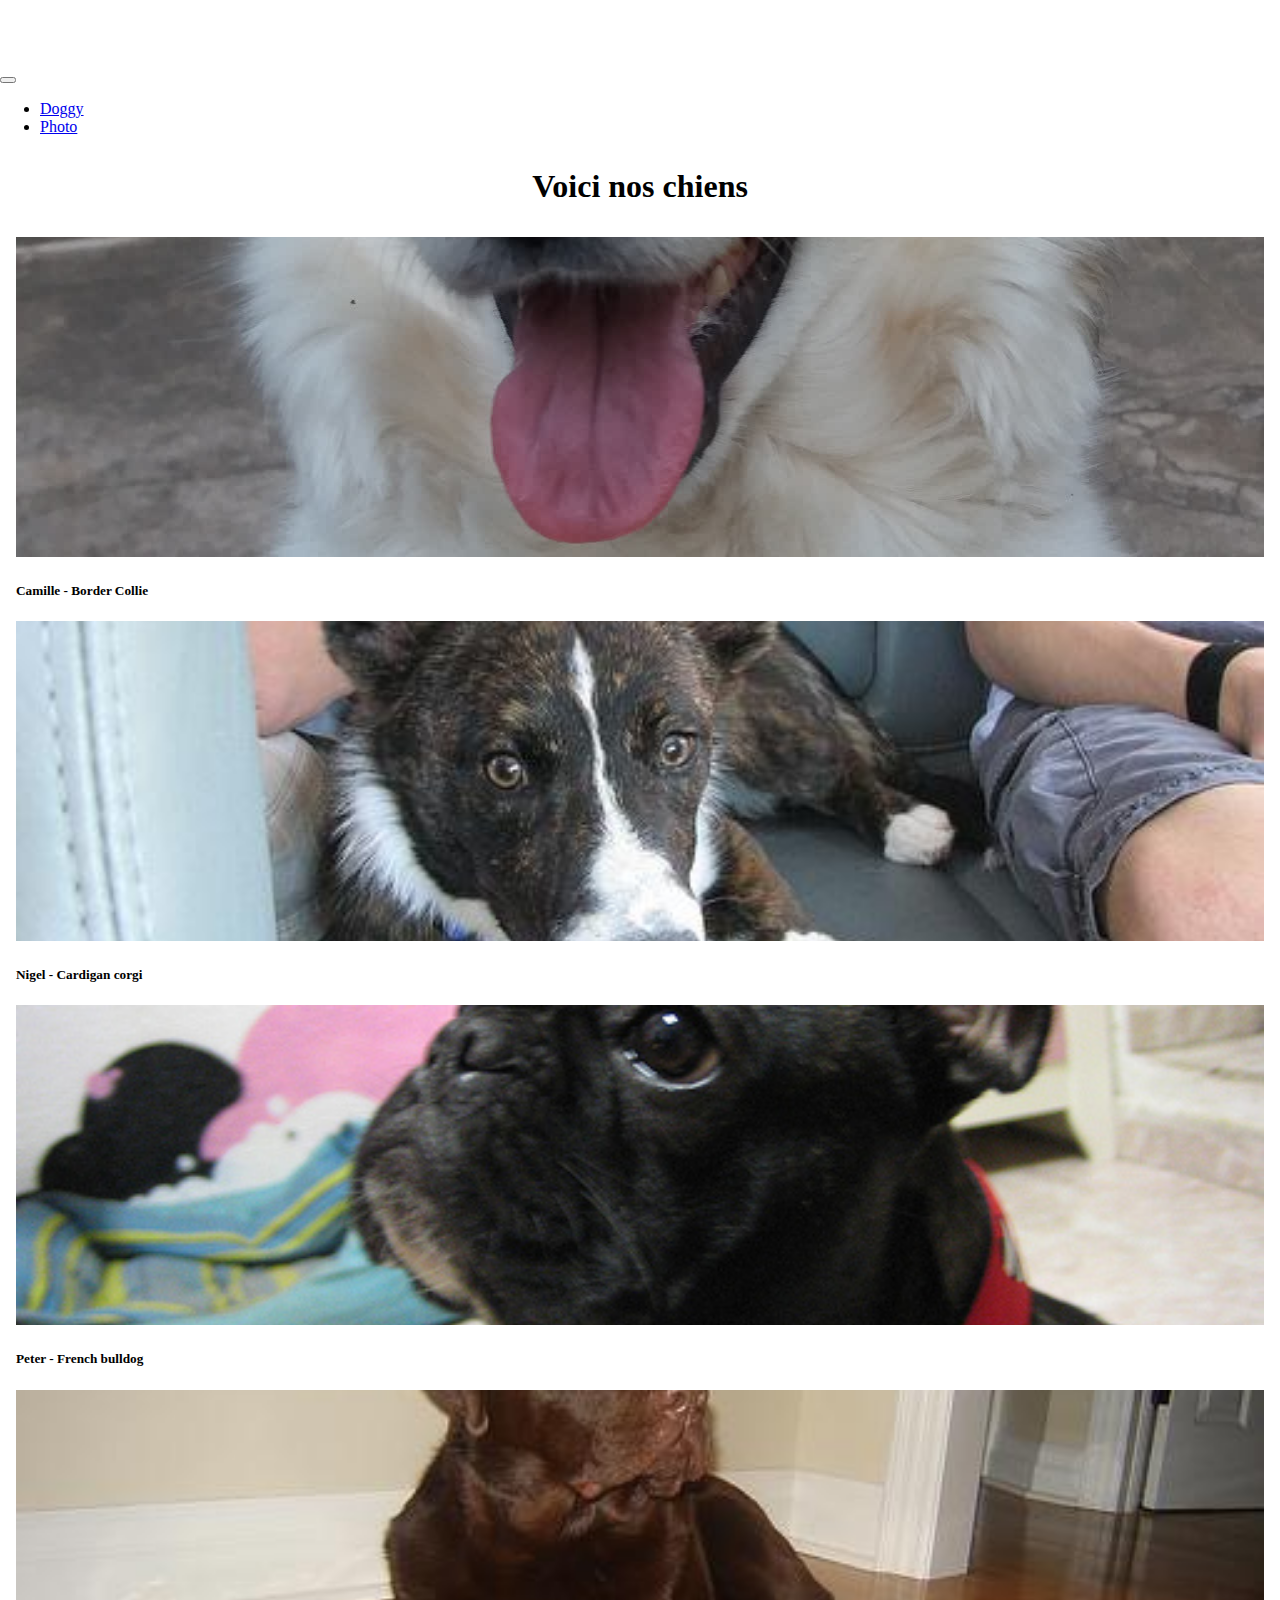
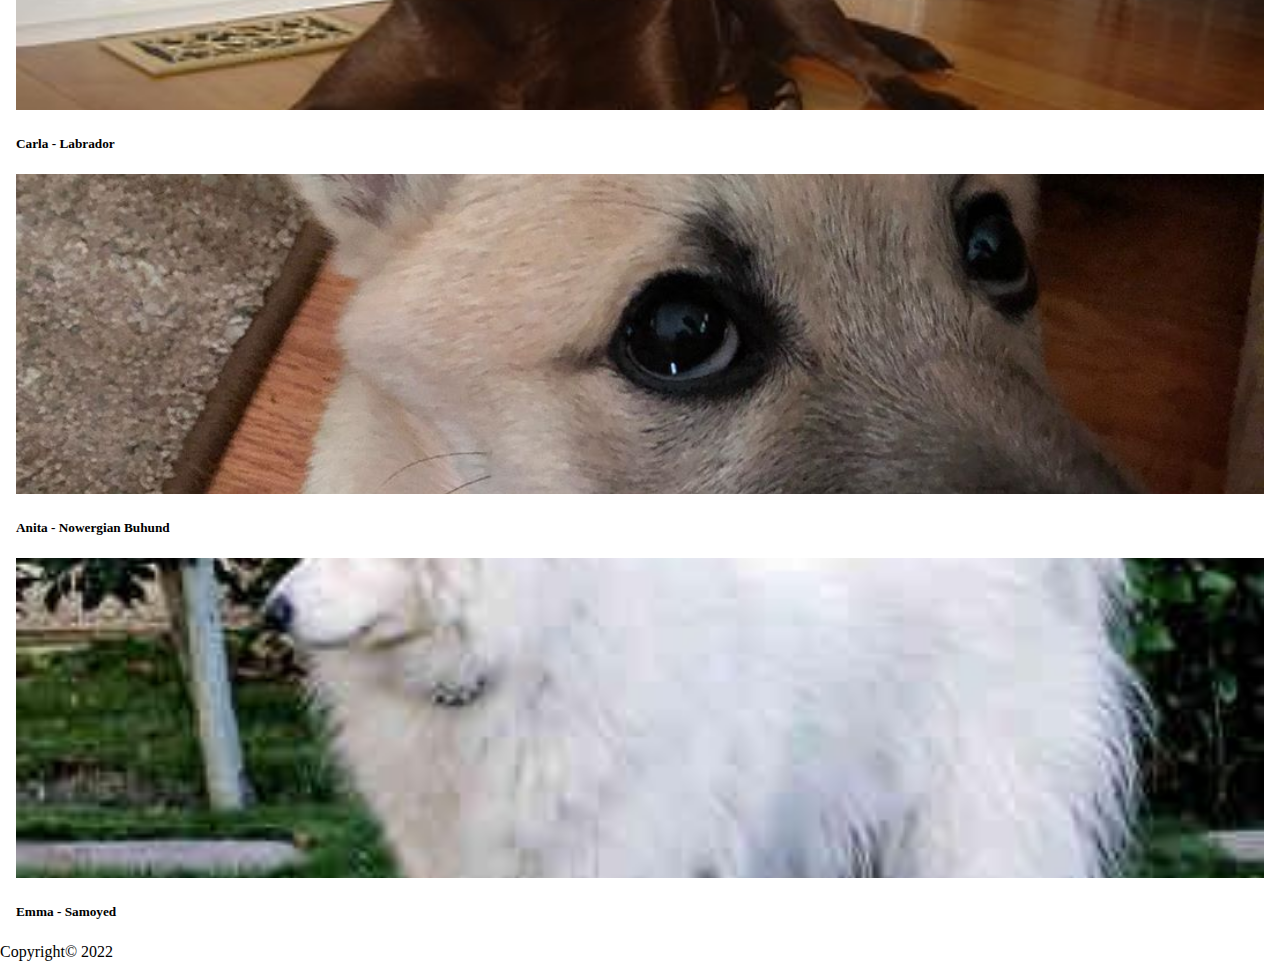
<file: index.html>
<!DOCTYPE html>
<html lang="en">

<head>
    <meta charset="UTF-8">
    <meta http-equiv="X-UA-Compatible" content="IE=edge">
    <meta name="viewport" content="width=device-width, initial-scale=1.0">
    <link href="https://cdn.jsdelivr.net/npm/bootstrap@5.2.0/dist/css/bootstrap.min.css" rel="stylesheet"
        integrity="sha384-gH2yIJqKdNHPEq0n4Mqa/HGKIhSkIHeL5AyhkYV8i59U5AR6csBvApHHNl/vI1Bx" crossorigin="anonymous">
    <script src="https://cdn.jsdelivr.net/npm/bootstrap@5.2.0/dist/js/bootstrap.bundle.min.js"
        integrity="sha384-A3rJD856KowSb7dwlZdYEkO39Gagi7vIsF0jrRAoQmDKKtQBHUuLZ9AsSv4jD4Xa" crossorigin="anonymous"
        defer></script>
    <link rel="stylesheet" href="./assets/style.css">
    <script src="./assets/app.js" defer></script>
    <title>Voici nos chiens</title>
</head>

<body>
    <header class="bg-primary px-5">
        <nav class="navbar navbar-expand-lg d-flex justify-content-around align-items-center">
            <p id="logo" class="m-0">Dogs</p>
            <button class="navbar-toggler" type="button" data-bs-toggle="collapse"
                data-bs-target="#navbarSupportedContent" aria-controls="navbarSupportedContent" aria-expanded="false"
                aria-label="Toggle navigation">
                <span class="navbar-toggler-icon"></span>
            </button>
            <div class="collapse navbar-collapse " id="navbarSupportedContent">
                <ul class="navbar-nav w-100 ms-lg-5">
                    <li class="nav-item text-center"><a class="nav-link text-white" href="index.html">Doggy</a></li>
                    <li class="nav-item text-center"><a class="nav-link text-white" href="photo.html">Photo</a></li>
                </ul>
            </div>
        </nav>
    </header>

    <main>
        <h1>Voici nos chiens</h1>
        <section class="row w-75 m-auto">
            <div class="col-lg-4">
                <article class="card card__hover">
                    <img class="card-img-top rounded-2" src="./assets/bordercollie.jpg" alt="border collie">
                    <div class="card-body">
                        <h5 class="card-title">Camille - Border Collie</h5>
                    </div>
                </article>
            </div>
            <div class="col-lg-4">
                <article class="card card__hover">
                    <img class="card-img-top rounded-2" src="./assets/cardigancorgi.jpg" alt="Cardigan corgi">
                    <div class="card-body">
                        <h5 class="card-title">Nigel - Cardigan corgi</h5>
                    </div>
                </article>
            </div>
            <div class="col-lg-4">
                <article class="card card__hover">
                    <img class="card-img-top rounded-2" src="./assets/french_bulldog.jpg" alt="French bulldog">
                    <div class="card-body">
                        <h5 class="card-title">Peter - French bulldog</h5>
                    </div>
                </article>
            </div>
            <div class="col-lg-4">
                <article class="card card__hover">
                    <img class="card-img-top rounded-2" src="./assets/labrador.jpg" alt="Labrado">
                    <div class="card-body">
                        <h5 class="card-title">Carla - Labrador</h5>
                    </div>
                </article>
            </div>
            <div class="col-lg-4">
                <article class="card card__hover">
                    <img class="card-img-top rounded-2" src="./assets/nowergianbuhund.jpg" alt="Nowergian Buhund">
                    <div class="card-body">
                        <h5 class="card-title">Anita - Nowergian Buhund</h5>
                    </div>
                </article>
            </div>
            <div class="col-lg-4">
                <article class="card card__hover">
                    <img class="card-img-top rounded-2" src="./assets/samoyed.jpg" alt="Samoyed">
                    <div class="card-body">
                        <h5 class="card-title">Emma - Samoyed</h5>
                    </div>
                </article>
            </div>
        </section>
    </main>

    <div class="container-fluid">
        <footer class="d-flex flex-wrap justify-content-between align-items-center py-3 my-4 border-top">
            <div class="col-md-4 d-flex align-items-center mx-5">
                <span class="mb-3 mb-md-0 text-muted">Copyright© 2022</span>
            </div>
            </ul>
        </footer>
    </div>
</body>

</html>
</file>
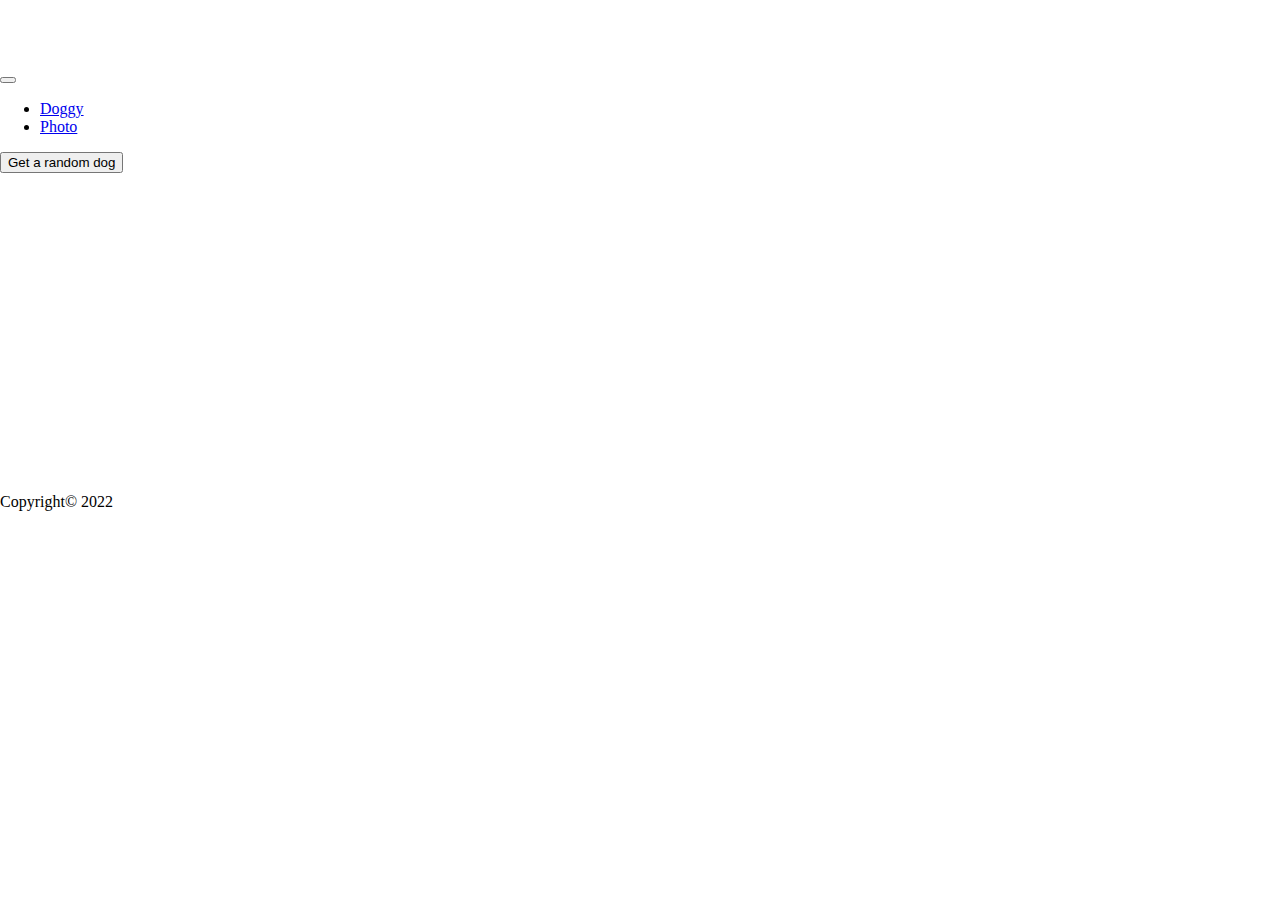
<file: photo.html>
<!DOCTYPE html>
<html lang="en">

<head>
    <meta charset="UTF-8">
    <meta http-equiv="X-UA-Compatible" content="IE=edge">
    <meta name="viewport" content="width=device-width, initial-scale=1.0">
    <link href="https://cdn.jsdelivr.net/npm/bootstrap@5.2.0/dist/css/bootstrap.min.css" rel="stylesheet"
        integrity="sha384-gH2yIJqKdNHPEq0n4Mqa/HGKIhSkIHeL5AyhkYV8i59U5AR6csBvApHHNl/vI1Bx" crossorigin="anonymous">
    <script src="https://cdn.jsdelivr.net/npm/bootstrap@5.2.0/dist/js/bootstrap.bundle.min.js"
        integrity="sha384-A3rJD856KowSb7dwlZdYEkO39Gagi7vIsF0jrRAoQmDKKtQBHUuLZ9AsSv4jD4Xa" crossorigin="anonymous"
        defer></script>
    <link rel="stylesheet" href="./assets/style.css">
    <script src="assets/app.js" defer></script>
    <title>Get a random dog</title>
</head>

<body>
    <header class="bg-primary px-5">
        <nav class="navbar navbar-expand-lg d-flex justify-content-around align-items-center">
            <p id="logo" class="m-0">Dogs</p>
            <button class="navbar-toggler" type="button" data-bs-toggle="collapse"
                data-bs-target="#navbarSupportedContent" aria-controls="navbarSupportedContent" aria-expanded="false"
                aria-label="Toggle navigation">
                <span class="navbar-toggler-icon"></span>
            </button>
            <div class="collapse navbar-collapse " id="navbarSupportedContent">
                <ul class="navbar-nav w-100 ms-lg-5">
                    <li class="nav-item text-center"><a class="nav-link text-white" href="index.html">Doggy</a></li>
                    <li class="nav-item text-center"><a class="nav-link text-white" href="photo.html">Photo</a></li>
                </ul>
            </div>
        </nav>
    </header>

    <main class="w-75 mx-auto my-3 d-flex flex-column justify-content-around align-items-center">
        <div class="container-btn">
            <button id="dog_btn" class="btn btn-primary text-white my-3">Get a random dog</button>
            <div class="btn-msg"></div>
        </div>
        <div id="dog_result" class="rounded-2"></div>
    </main>

    <div class="container-fluid fixed-bottom">
        <footer class="d-flex flex-wrap justify-content-between align-items-center py-3 my-4 border-top">
            <div class="col-md-4 d-flex align-items-center mx-5">
                <span class="mb-3 mb-md-0 text-muted">Copyright© 2022</span>
            </div>
            </ul>
        </footer>
    </div>

</body>

</html>
</file>
<file: assets/style.css>
body {
    margin: 0;
    padding: 0;
    box-sizing: border-box;
}

#logo {
    font-size: 1.3rem;
    font-weight: 700;
    color: #fff;
}

h1 {
    text-align: center;
    margin: 2rem 0;
}

.card__hover:hover {
    background-color: #0d6efd;
    color: #fff;
    box-shadow: 0 3px 6px rgba(0, 0, 0, 0.16), 0 3px 6px rgba(0, 0, 0, 0.23);
}

.card img {
    width: 100%;
    height: 20rem;
    object-fit: cover;
}

article {
    margin: 1rem;
}

#dog_btn {
    transition: all .2s linear;
}

#dog_btn:hover {
    transform: scale(1.1);
    transform: all .2s linear;
}

#dog_btn:active {
    transform: scale(0.9);
    transform: all .2s linear;
}

#dog_result {
    width: 20rem;
    height: 20rem;
    background-image: none;
    background-size: cover;
}

.container-btn {
    position: relative;
}

.btn-msg {
    display: none;
    width: 200%;
    height: 50px;
    position: absolute;
    top: -80%;
    left: -50%;
    padding: 1rem;
    color: #fff;
    background-color: #011453;
    font-weight: 700;
    font-family: monospace;
    border-radius: 10px;
    z-index: 5;
}

.btn-msg::after {
    content: "";
    position: absolute;
    bottom: -25%;
    left: 50%;
    width: 25px;
    height: 25px;
    transform: rotate(45deg);
    border-radius: 0 0 5px 0;
    background-color: #011453;
}
</file>
